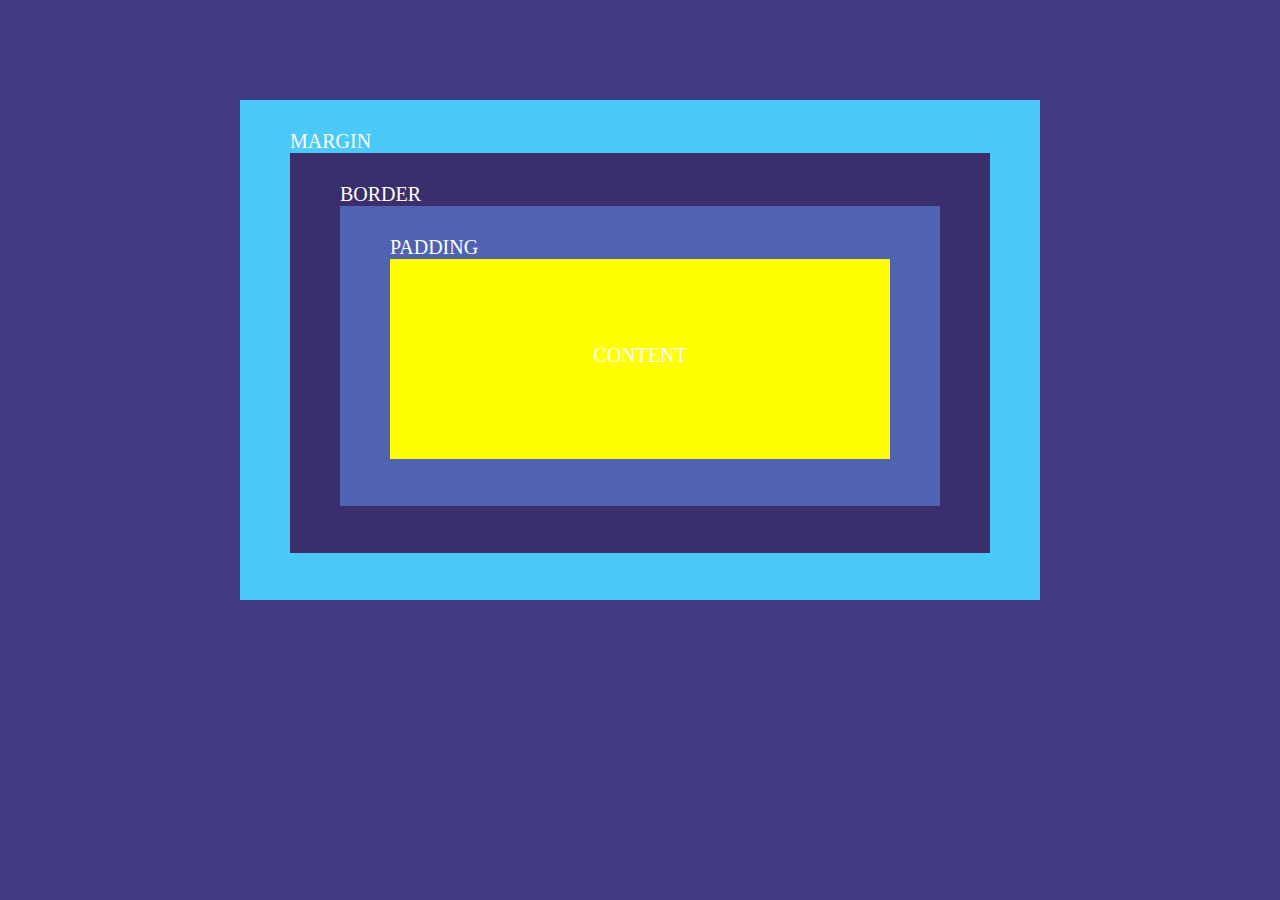
<file: index.html>
<!DOCTYPE html>
<html>
    <head>
        <title>My Title</title>
        <link rel="icon" href="favicon.ico" />
        <link rel="stylesheet" href="style.css" />
  
    </head>
    <body>

        <div class="one">
            MARGIN
            <div class="two">
                BORDER
                <div class="three">
                    PADDING
                    <div class="four">
                        CONTENT
                    </div>

                </div>

            </div>

        </div>

    </body>
</html>
</file>
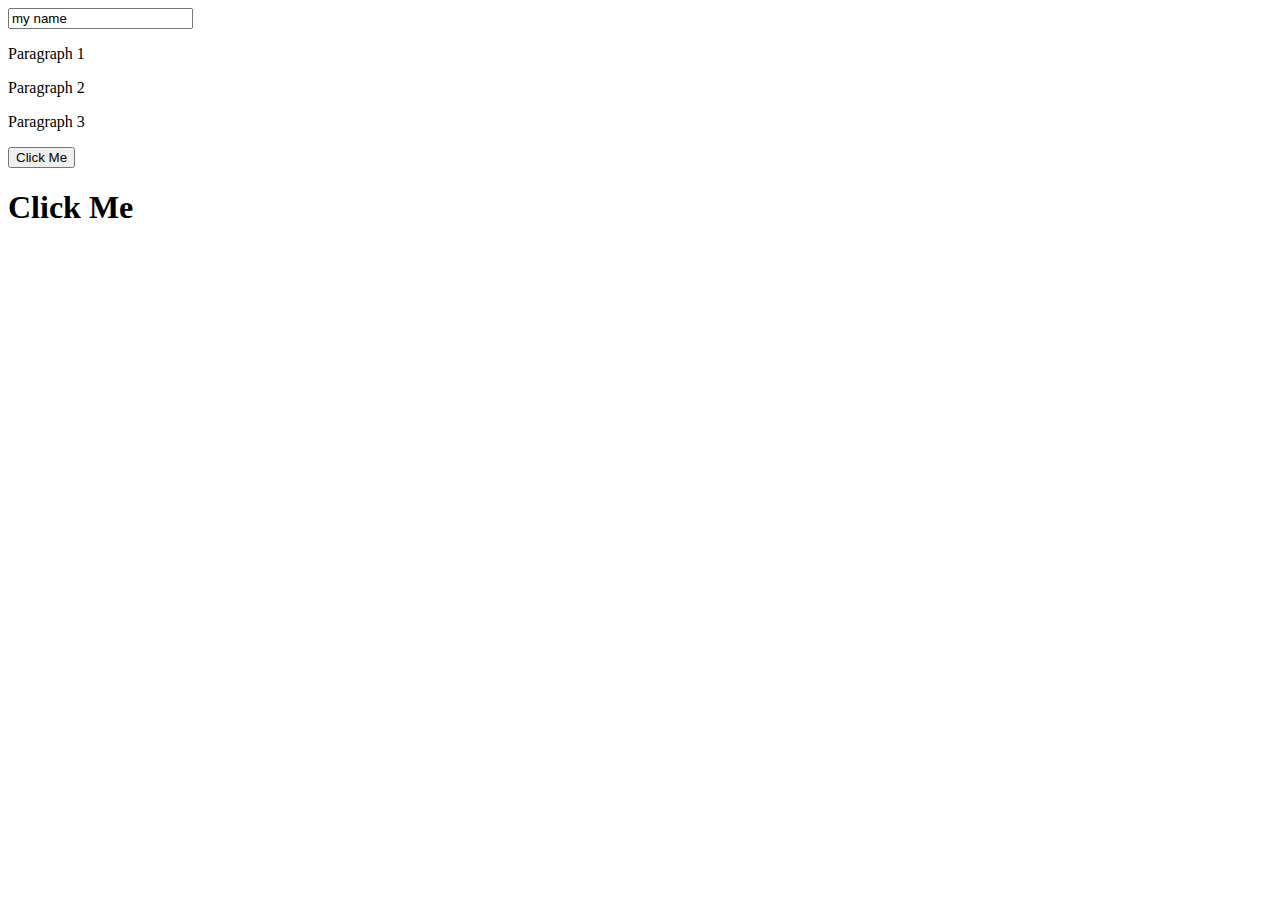
<file: jquery/index.html>
<!DOCTYPE html>

<html>
    <head>
        <title>Lol</title>

        <style>
            .my-class {
                background-color: red;
            }
        </style>
    </head>
    <body>

        <input type="text" value="my name" />

        <p josh="90" class="one two">Paragraph 1</p>
        <p id="two">Paragraph 2</p>
        <p >Paragraph 3</p>


        <button>Click Me</button>

        <h1>Click Me</h1>

        <script src="./jquery-3.7.1.min.js"></script>

        <script type="text/javascript">

            $("button").on("mouseenter", function() {
                $(".one").slideToggle(1000)
            })

            $("h1").on("click", function() {
     
            })

            $(document).on("keydown", function(event) {
                console.log(event.which)
                    if (event.which=== 65) {
                        alert("A")
                    }
            })

            $( document ).ready(function() {
                console.log("reADY")
            });

            

            console.log("NOT READY")



        </script>

    </body>
</html>
</file>
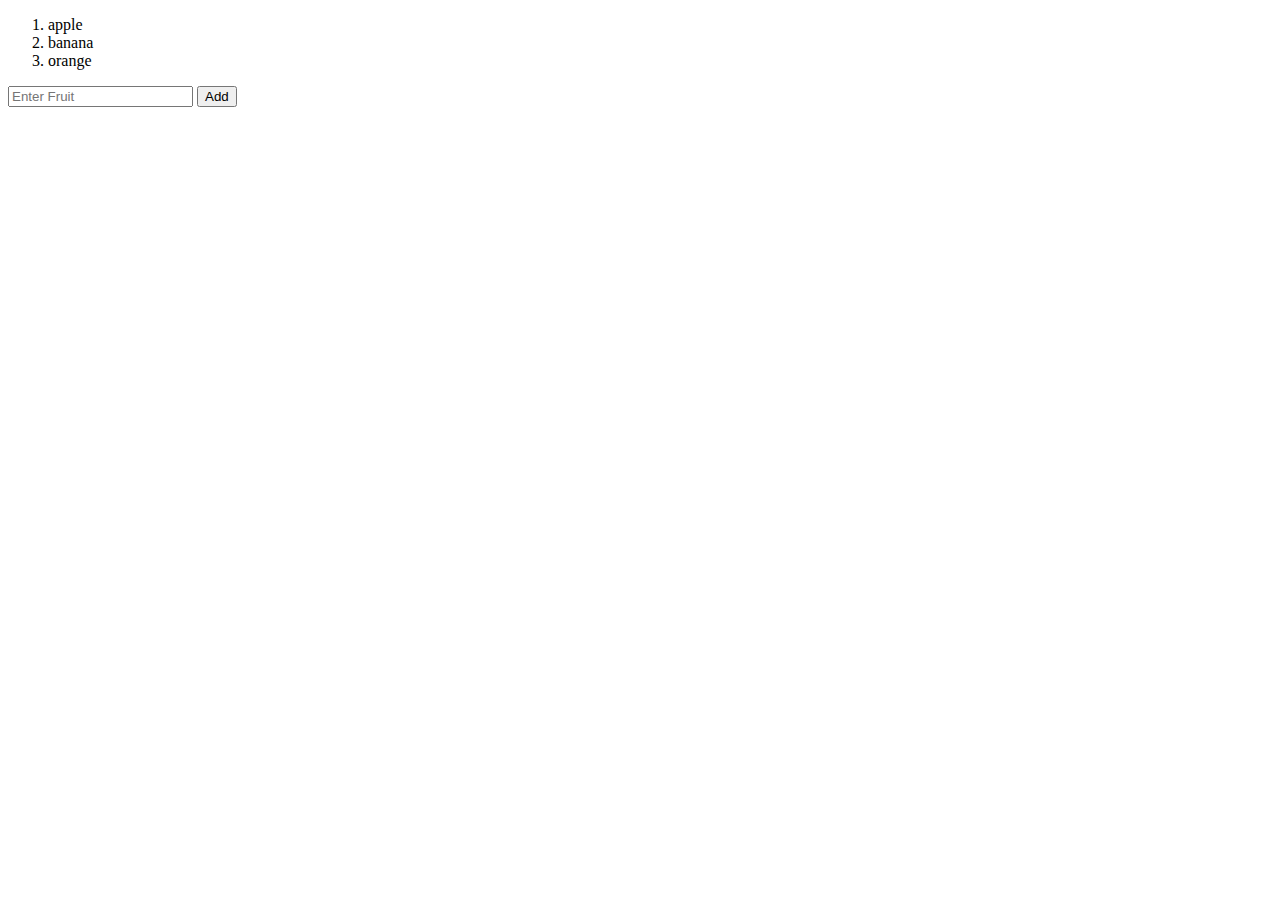
<file: dom.html>
<!DOCTYPE html>
<html>
    <head>
        <title>My Title</title>
    </head>
    <body>

        <ol id="list">
        
        </ol>

        <input type="text" id="fruit" placeholder="Enter Fruit" />

        <button id="add">Add</button>
        


    </body>
    <script type="text/javascript">

        function addItem () {
            const value = input.value 
            if (value.length < 3) {
                alert("Length should be atleast 3 characters long")
                return
            } 

            list.innerHTML = list.innerHTML + "<li>" + value + "</li>" 
            input.value = ""
        
        }

        const list = document.getElementById("list")

        const add = document.getElementById("add")

        const input = document.getElementById("fruit")

        const fruits = ["apple", "banana", "orange"]

        fruits.forEach(fruit => {
            list.innerHTML = list.innerHTML + "<li>" + fruit + "</li>" 
        })

        add.addEventListener("click",  addItem)




        // const obj =  {
        //     firstName: "John",
        //     lastName: "Mark",
        //     age: 60
        // }

        // console.log(obj.firstName)

        // console.log(obj)
        
    </script>

    <script>
        const pi  =  Math.PI

        const radiusOfCircle = (radius) => {
            return radius ** 2;
        }

        const var1 =  areaOfCircle(10, radiusOfCircle)

        function areaOfCircle(radius, radiusSqauare) {
            return pi * radiusSqauare(radius)
        }





    </script>





</html>
</file>
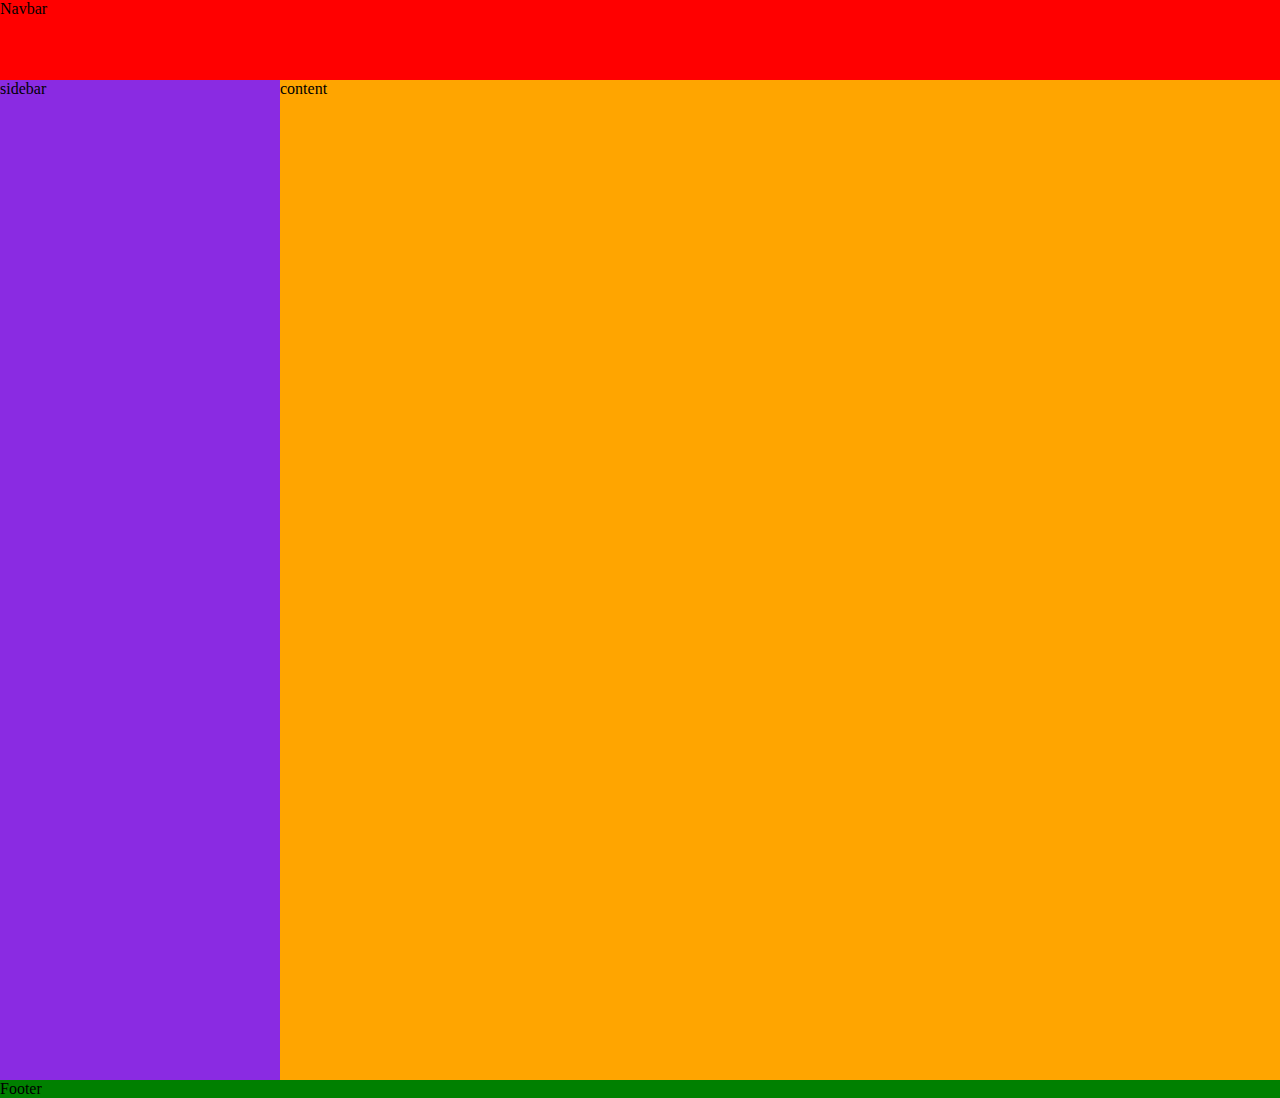
<file: flex.html>
<!DOCTYPE html>
<html>
    <head>
        <title>My Title</title>
        <link rel="icon" href="favicon.ico" />
        <style>
            *{
                margin: 0;
                box-sizing: border-box;
            }
            .container {
                display: flex; 
                background-color: blue; 
                min-height: 100vh;
                height: 100%;
                flex-direction: column;
            
            }

        </style>
    </head>
    <body class="container">

        <nav style="height: 80px; background-color: red;">
            Navbar
        </nav>


        <!-- content -->
        <div style="display: flex; background-color: orange; flex-grow: 1;">

            <!-- sidebar -->
            <section style="background-color: blueviolet; flex-basis: 280px; height: 1000px;">
                sidebar
            </section>


            <!-- content -->
            <section>
                content
            </section>

        </div>

        <footer style="background-color: green;">
            Footer
        </footer>


    </body>
</html>
</file>
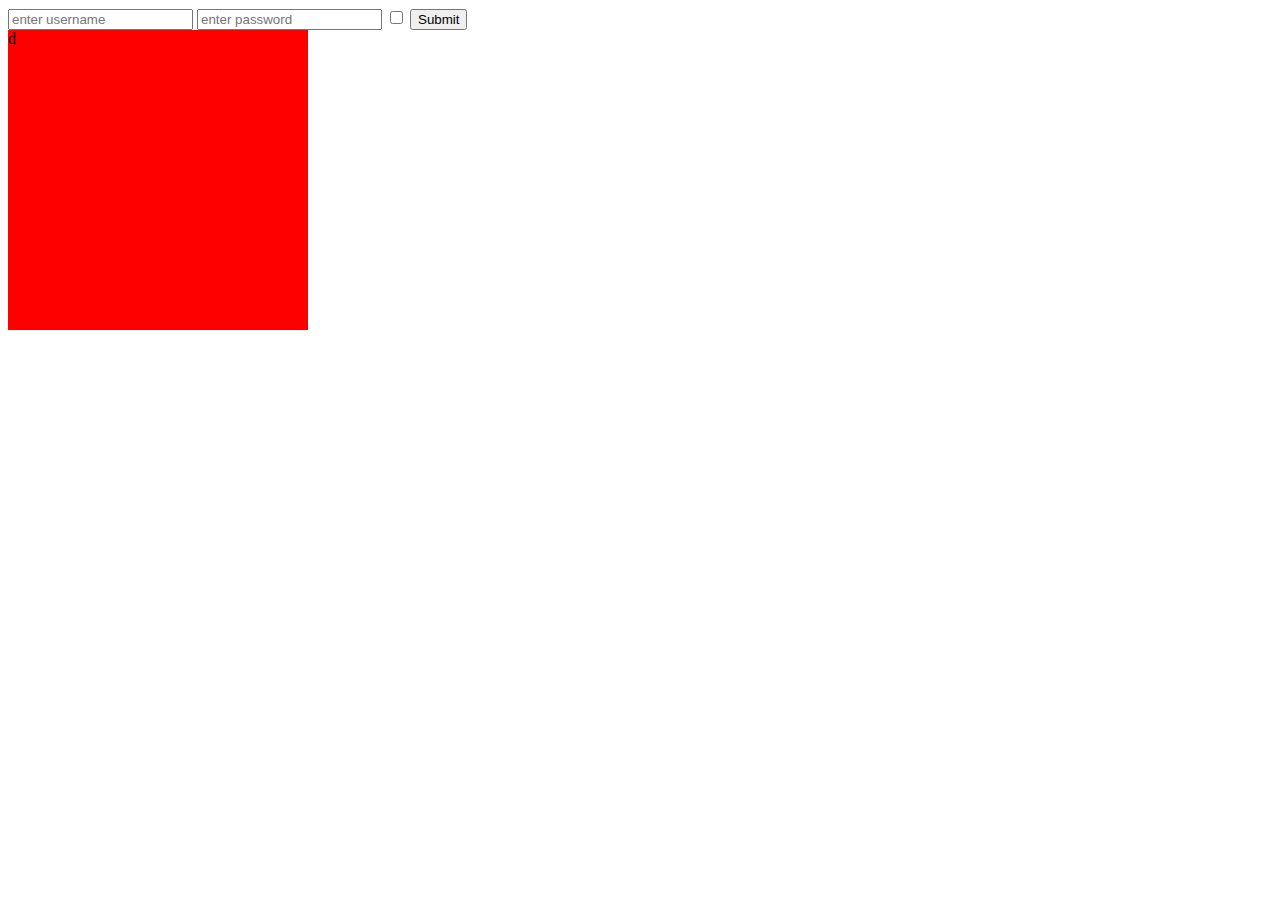
<file: script.html>
<!DOCTYPE html>
<html>
    <head>
        <title>My Title</title>
        <link rel="icon" href="favicon.ico" />

        <style>
            .username-error {
                display: none;
                color: red;
                font-size: 12px;
            }  

            .transition {
                transform: rotate(360deg);
                transition: 2s;
            }

            .transition-back {
                transform: rotate(-360deg);
                transition: 2s;
            }
        </style>
  
    </head>

    <body>

        <form id="form">

            <input id="username" type="text" placeholder="enter username" />

            <p id="username-error" class="username-error">Too short</p>

            <input id="password" type="password"  placeholder="enter password"/>

            <input id="checkbox" type="checkbox" />

            <input id="submit" type="submit" />

        </form>

        <div id="square" style="height: 300px; width: 300px; background-color: red;">
d

        </div>
<!-- 
    sumbit
    change
    focus
    blur
 -->
  

    </body>

    <script type="text/javascript">

        const form = document.getElementById("form")

        const username = document.getElementById("username")

        const usernameError = document.getElementById("username-error")

        const submit = document.getElementById("submit")

        let hasError = false

        form.addEventListener("submit", (e)=> {
            e.preventDefault()
            if (hasError) {
                alert("ERROR")
                return
            }
            console.log("Submit")
           
        })

        username.addEventListener("change", () => {

            const value = username.value

            if (value.length < 3) {
                usernameError.style.display = "block"
                usernameError.textContent =  "Too short minimum of 3 characters"
                hasError =  true
            } else if (value.length > 6) {
                usernameError.style.display = "block"
                usernameError.textContent =  "Too long maximum of 6 characters"
                hasError= true
            } else {
                usernameError.style.display = "none"
                hasError =  false
            }

        })

        username.addEventListener("focus", ()=> {
            
            username.style.outline = "2px solid green"
        } )

        username.addEventListener("blur", ()=> {
       

            username.style.outline = "none"
        } )

        const square  = document.getElementById("square")

        square.addEventListener("mouseenter", () => {
            square.style.backgroundColor  = "blue"
            square.classList.add("transition")
            square.classList.remove("transition-back")
        })

        square.addEventListener("mouseout", () => {
            square.style.backgroundColor  = "green"
            square.classList.add("transition-back")
            square.classList.remove("transition")
        })

    </script>

</html>
</file>
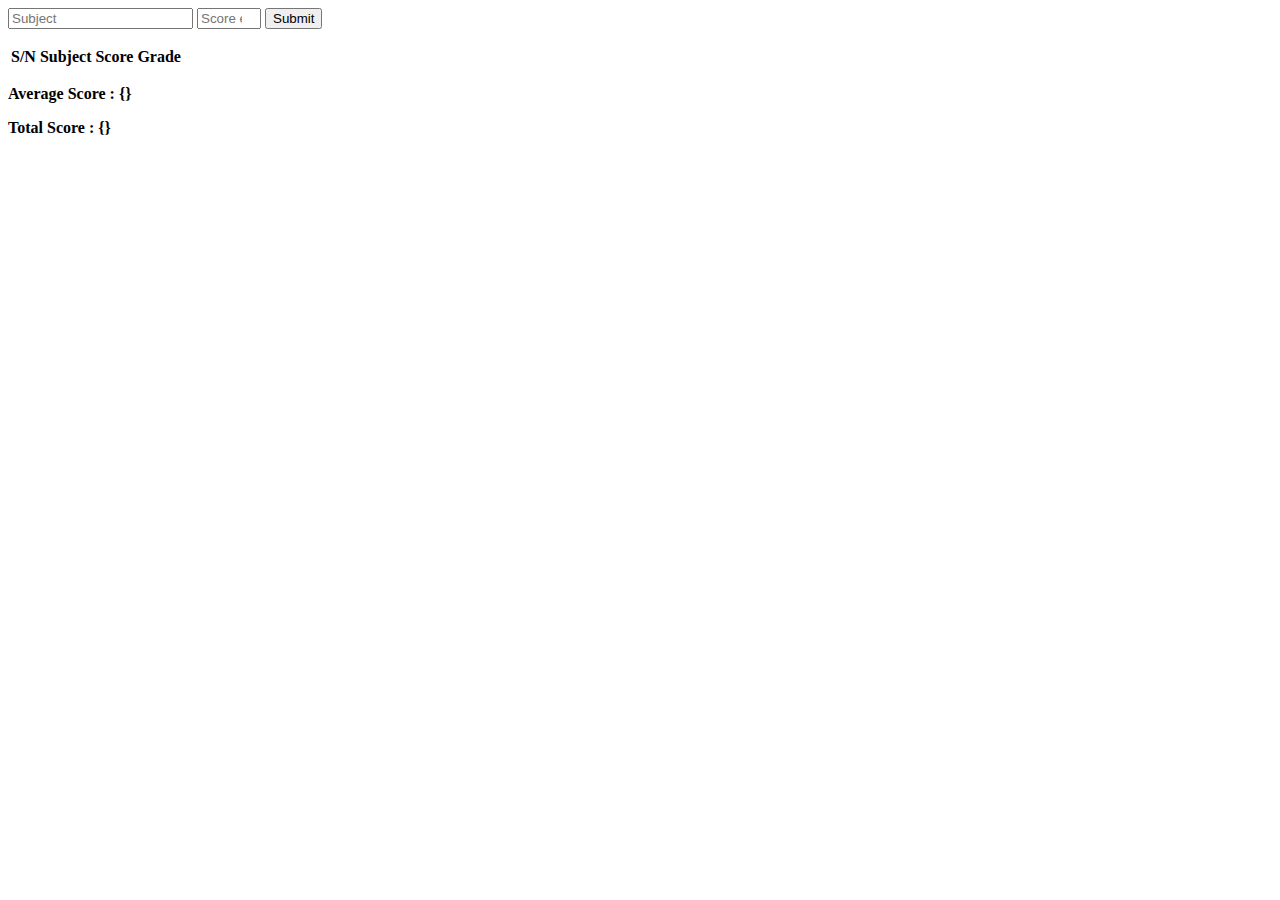
<file: jquery/assignment.html>
<!DOCTYPE html>

<html>
    <head>
        <title>Lol</title>

        <style>
            .my-class {
                background-color: red;
            }
        </style>
    </head>
    <body>


        <form id="form">

            <input id="subject" type="text" placeholder="Subject" />

            <input id="score" type="number" min="0" max="100" placeholder="Score e.g 60"  />

            <input type="submit" />

        </form>

        <ol id="table">

        </ol>

        <table>
            <thead>
                <tr><th>S/N</th> <th>Subject</th> <th>Score</th> <th>Grade</th></tr>
            </thead>

            <tbody id="table-content">
                
            </tbody>
        </table>


        <div>
            <p> <b>Average Score :</b> <strong> {}</strong> </p>
            <p> <b>Total Score :</b> <strong> {}</strong> </p>
        </div>


        <script src="./jquery-3.7.1.min.js"></script>

        <script type="text/javascript">

            $(document).ready(function () {

                let count = 0;
                let totalScore = 0;

                $("#form").on("submit", function(e) {

                    e.preventDefault()

                    count = count + 1;

                    const subject = $("#subject").val()

                    const score = $("#score").val()

                    $("#subject").val("")

                    $("#score").val("")

                    const grade =  "A" // write function to determine grade

                    const tableContent = $("#table-content").html()

                    const newRow =  "<tr> <td>" + count + "</td> <td>" + subject + "</td> <td>" + score + "</td> <td>" + grade + " </td> </tr>"

                    $("#table-content").html(tableContent + newRow)

                })
    
            })
            
        </script>

    </body>
</html>
</file>
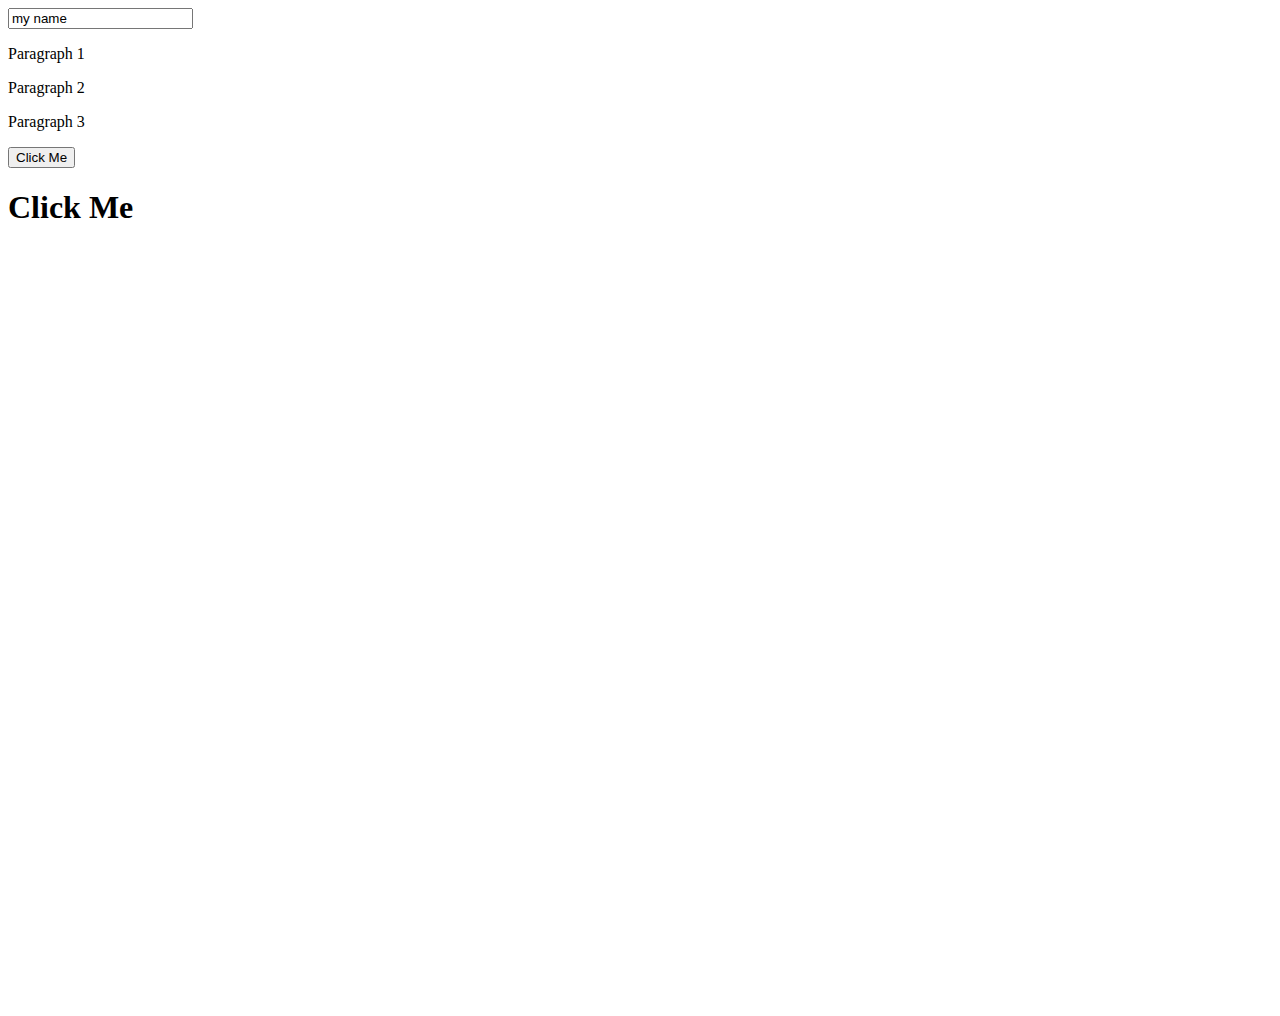
<file: jquery/cdn.html>
<!DOCTYPE html>

<html>
    <head>
        <title>Lol</title>

        <style>
            .my-class {
                background-color: red;
            }
        </style>
    </head>
    <body style="height: 1000px;">


        <script src="https://cdn.jsdelivr.net/npm/jquery@3.7.1/dist/jquery.min.js"></script>

        <script type="text/javascript">


            $(function() {
            // Handler for .ready() called.

                $("body").on("mouseenter", function(event) {
                    console.log(event.pageY)
                    console.log(event)
                })

                $("button").on("mouseenter", function(e) {
                    console.log(e.pageY)
                    $(".one").slideToggle(1000)
                })

                $("h1").on("click", function() {
        
                })

                $(document).on("keydown", function(event) {
                    console.log(event.which)
                        if (event.which=== 65) {
                            alert("A")
                        }
                })

                $(window).on("resize", function() {
                    console.log("Yes")
                    
                })

                $(window).on("scroll", function(event) {
                    console.log("Scroll", window.pageYOffset)
            
                })
            })

        </script>

        <input type="text" value="my name" />

        <p josh="90" class="one two">Paragraph 1</p>
        <p id="two">Paragraph 2</p>
        <p >Paragraph 3</p>


        <button>Click Me</button>

        <h1 >Click Me</h1>

        <script>

            $(document).on("unload", function() {
                alert("LEaving")
            })
        </script>

    </body>
</html>
</file>
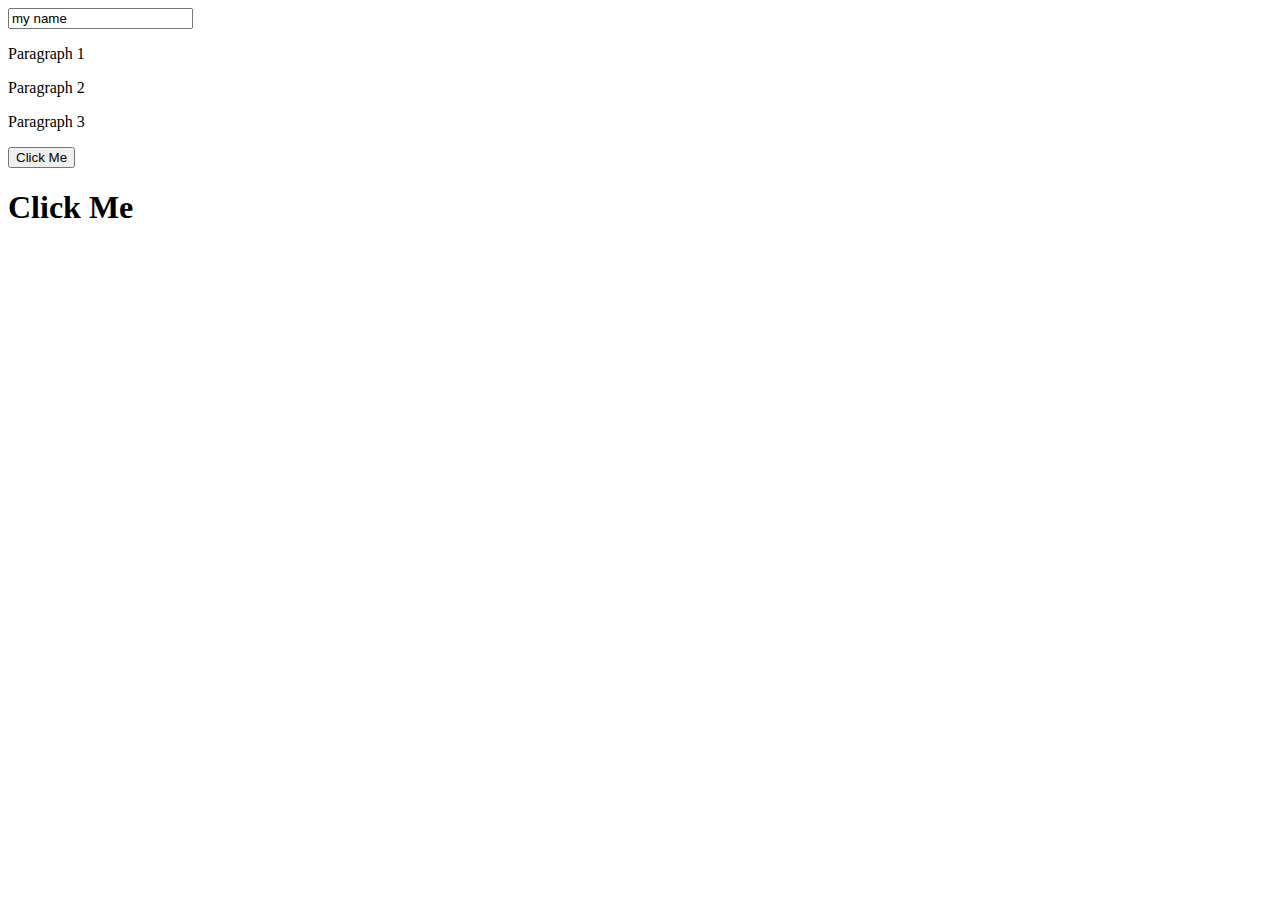
<file: jquery/key.html>
<!DOCTYPE html>

<html>
    <head>
        <title>Lol</title>

        <style>
            .my-class {
                background-color: red;
            }
        </style>
    </head>
    <body>

        <input type="text" value="my name" />

        <p josh="90" class="one two">Paragraph 1</p>
        <p id="two">Paragraph 2</p>
        <p >Paragraph 3</p>


        <button>Click Me</button>

        <h1>Click Me</h1>

        <script src="./jquery-3.7.1.min.js"></script>

        <script type="text/javascript">

            // $(document).on("keydown", function() {
            //     console.log("Keydown")
            // })


            // $(document).on("keypress", function() {
            //     console.log("Keypress")
            // })

            $(document).on("keyup", function(event) {
                console.log("Keyup", event.which)
            })

            $(document).on("mousemove", function(event) {
                console.log("x", event.pageX)
                console.log("y", event.pageY)
            })


        </script>

    </body>
</html>
</file>
<file: style.css>
* {
    margin: 0;
    box-sizing: border-box;
    color: white;
    font-size: 20px;
    line-height: normal;
}

body {
    background-color: #413B86;
    padding: 100px;
}

.one {
    margin: auto;
    background-color: #4BC9F8;
    height: 500px;
    width: 800px;
    padding: 50px;
    padding-top: 30px;
}

.two {
    background-color: #3B2E6C;
    height: 400px;
    width: 700px;
    padding: 50px;
    padding-top: 30px;
}

.three {
    background-color: #5063B3;
    height: 300px;
    width: 600px;
    padding: 50px;
    padding-top: 30px;
}


.four {
    background-color: yellow;
    height: 200px;
    width: 500px;
    padding-top: 85px;
    text-align: center;

}
</file>
